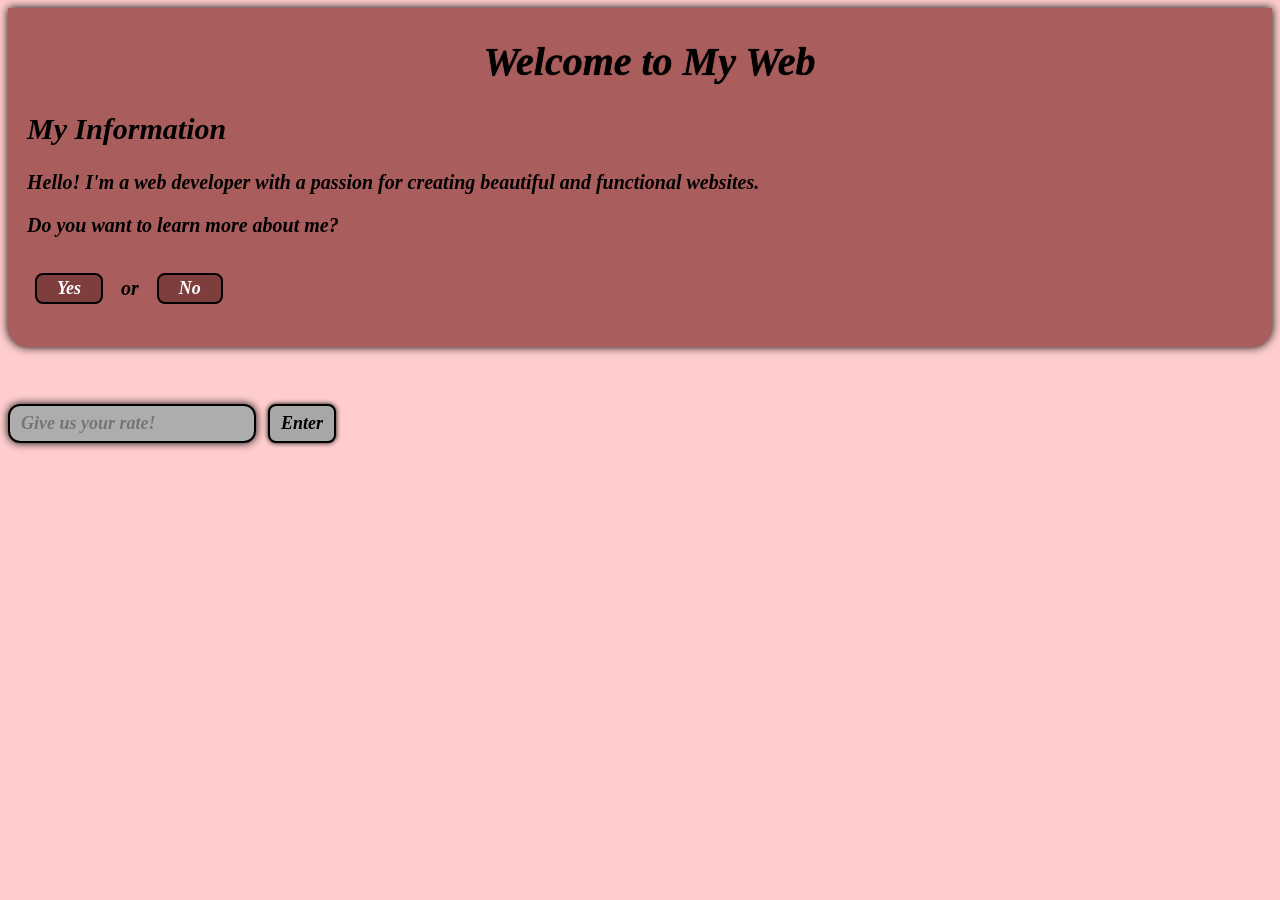
<file: index.html>
<!DOCTYPE html>
<html>
    <head>
        <title>My Web</title>
        <link rel="stylesheet" href="style.css">
    </head>

    <body>
        <div id="hero">

        <h1>Welcome to My Web</h1>
        
        <h2>My Information</h2>
        
        <p>Hello! I'm a web developer with a passion for creating beautiful and functional websites.</p>
        
        <p id="message">Do you want to learn more about me?</p>
        
        <section id="button">
        <button type="button" id="yesButton">Yes</button>
        <p>or</p>
        <button type="button" id="noButton">No</button>
        </section>
        </div>

        <div id="hero2">

        <section id="imageSection">
        <img src="١٦٠٦٢٠١١٢٨٧.jpg" alt="My Image" id="kid">
        <p>My image when I was a kid.</p>
        <a href="https://www.google.com/"><button type="button" id="showImageButton1">Show Image</button></a>
        </section>

        <section id="imageSection2">
        <img src="OIP.jpg" alt="My Image" id="coding">
        <p>image of programming</p>
        <a href="https://www.google.com/"><button type="button" id="showImageButton2">Show Image</button></a>
        </section>

        <section id="imageSection3">
        <img src="studing.jpg" alt="My Image" id="styding">
        <p>image of studying</p>
        <a href="https://www.google.com/"><button type="button" id="showImageButton3">Show Image</button></a>
        </section>

        </div>
        
        <label>
            <input type="text" id="textbox" placeholder="Give us your rate!">
            <button type="button" id="btn">Enter</button>
        </label>
        
        <p id="mas"></p>

        <script src="script.js"></script>
    </body>
</html>
</file>
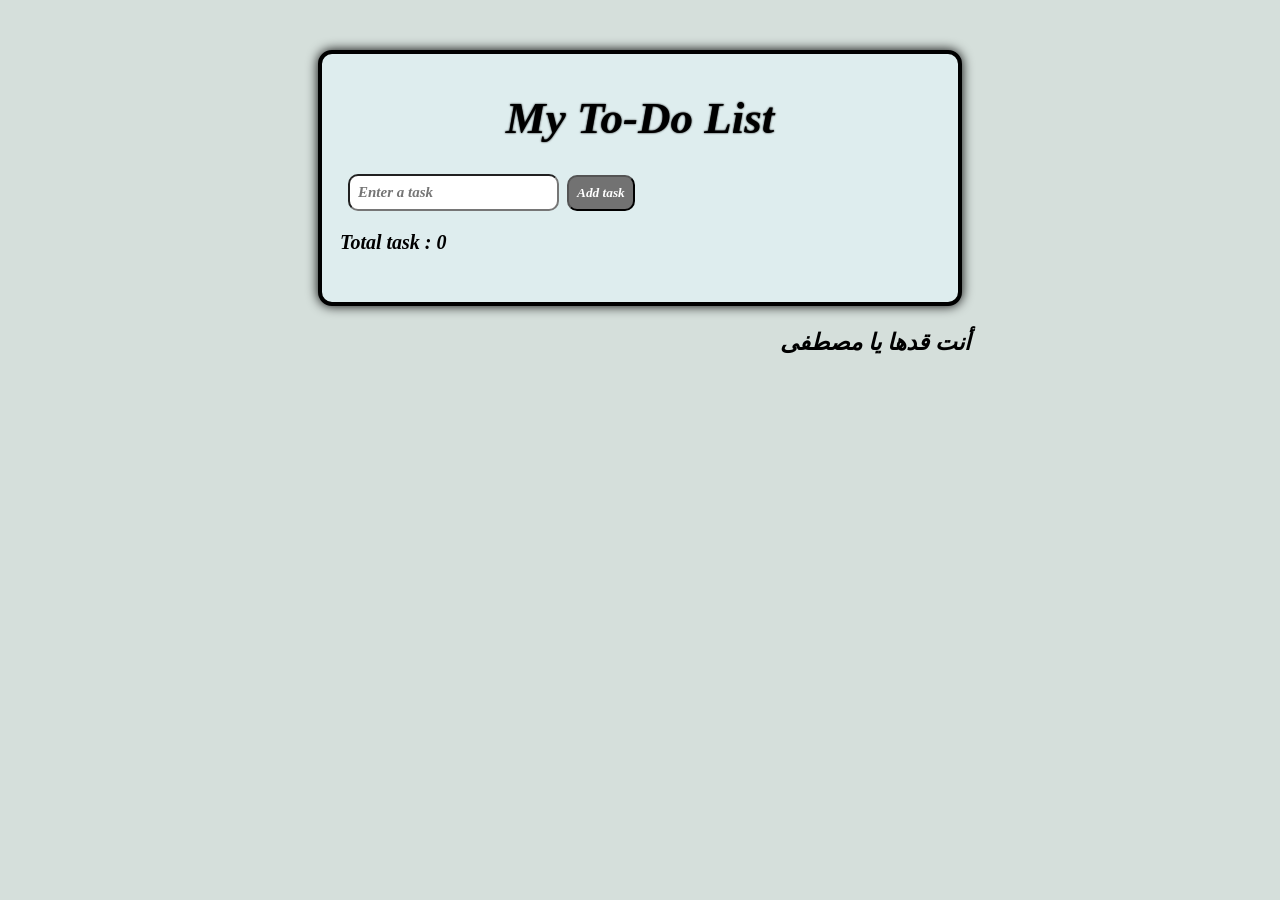
<file: New folder/index.html>
<!DOCTYPE html>
<html>
    <head>
        <title>To-Do List</title>
        <link rel="stylesheet" href="style.css">
    </head>
    
    <body>
        <div class="app">
        
         <h1 id="title">My To-Do List</h1>
        
         <input type="text" id="taskinput" placeholder="Enter a task">
        
         <button type="button" id="addbtn">Add task</button>
        
         <p id="message"></p>
        
         <p>Total task : <span id="taskcount">0</span></p>
        
         <ul id="tasklist"></ul>
        
        </div>
        <p class="hero">أنت قدها يا مصطفى</p>
        <script src="script.js"></script>
    </body>
</html>
</file>
<file: style.css>
body {
    background-color: #ffcdcd;
    font-family:'Times New Roman', Times, serif;
    font-weight: bold;
    font-style: oblique;
    
}
h1 {
    text-align: center;
    font-size: 40px;
    margin-top: 25px;
    text-shadow: 0px 0px 1px;
}
h2 {
    font-size: 30px;
}
p {
    font-size: 20px;
}
#hero {
    background-color: rgb(170, 93, 93);
    padding-bottom: 27px;
    padding-top: 5px;
    padding-left: 19px;
    border-bottom-right-radius: 20px;
    border-bottom-left-radius: 20px;
    margin-bottom: 30px;
    box-shadow: 0px 0px 10px;
}
#hero button {
    padding: 3px 20px;
    margin: 8px 8px;
    font-size: large;
    font-weight: bold;
    font-style: oblique;
    font-family: 'Times New Roman', Times, serif;
    background-color: rgb(126, 62, 62);
    color: white;
    border: 2px solid;
    border-color: black;
    border-radius: 8px;
    box-shadow: none;
}
#button {
    display: flex;
    gap: 10px;
    align-items: center;
    flex-wrap: wrap;
}
button {
    padding: 7px 11px;
    margin: 8px 8px;
    font-size: large;
    font-weight: bold;
    font-style: oblique;
    font-family: 'Times New Roman', Times, serif;
    background-color: rgb(167, 167, 167);
    color: rgb(0, 0, 0);
    border: 2px solid;
    border-color: black;
    border-radius: 8px;
    box-shadow: 0px 0px 5px;
}
img {
    width: 200px;
    border: 2px solid;
    border-radius: 12px;
    box-shadow: 0px 0px 5px;
}
#hero2 {
    display: flex;
    gap: 80px;
    transition: opacity 400ms ease, transform 400ms ease, max-height 400ms ease;
    opacity: 0;
    transform: translateY(-15px);
    max-height: 0;
    overflow: hidden;
    pointer-events: none;
}

.visible {
    opacity: 1 !important;
    transform: translateY(0) !important;
    max-height: 1000px !important;
    pointer-events: auto !important;
}
#imageSection , #imageSection2 , #imageSection3 {
    background-color: rgb(170, 93, 93);
    width: 205px;
    padding: 8px 8px;
    margin-right: 25px;
    border-radius: 16px;
    box-shadow: 0px 0px 8px;
    margin-left: 80px;
}
#imageSection:hover , #imageSection2:hover , #imageSection3:hover {
    background-color: rgb(143, 79, 79);
    box-shadow: 0px 0px 8px;
}
#hero button:hover {
    background-color: rgb(104, 51, 51);
}
#hero button:focus {
    background-color: rgb(78, 38, 38);
    transition: 2s;
}
button:hover {
    background-color: rgb(141, 141, 141);
}
button:focus {
    background-color: rgb(119, 119, 119);
    transition: 2s;
}
#hero:hover {
    background-color: rgb(163, 91, 91);
}
input {
    padding: 7px 11px;
    font-size: large;
    font-weight: bold;
    font-family: 'Times New Roman', Times, serif;
    font-style: oblique;
    border-radius: 12px;
    background-color: rgb(173, 173, 173);
    box-shadow: 0px 0px 8px;
    border: 2px solid;
    margin-top: 27px;
}
input:focus {
    background-color: rgb(165, 165, 165);
}
</file>
<file: New folder/style.css>
body {
    background-color: rgb(213, 223, 219);
    font-family: 'Times New Roman', Times, serif;
    font-style: oblique;
    font-weight: bold;
}
h1 {
    font-size: 45px;
    text-align: center;
    text-shadow: 0px 0px 2px;
}
p, ul {
    font-size: 20px;
    
}
input {
    font-weight: bolder;
    font-family: 'Times New Roman', Times, serif;
    font-style: oblique;
    font-size: 15px;
    padding: 8px 8px;
    border-width: 2px;
    border-radius: 10px;
    margin-left: 8px;
    margin-right: 4px;
}
ul {
    display: flex;
    flex-direction: column;
    gap: 12px;
}
button {
    color: rgb(255, 255, 255);
    font-weight: bold;
    font-style: oblique;
    font-family: 'Times New Roman', Times, serif;
    padding: 8px 8px;
    border-width: 2px;
    border-radius: 10px;
    background-color: rgb(114, 114, 114);
}
button:hover {
    background-color: rgb(87, 87, 87);
    box-shadow: 0px 0px 10px;
    transition: 1.5;
}
input:focus {
    background-color: rgb(228, 228, 228);
    box-shadow: 0px 0px 2px;
}
.app {
    background-color: rgb(222, 237, 238);
    margin-left: auto;
    margin-right: auto;
    margin-top: 50px;
    padding: 8px 18px;
    width: 600px;
    border-radius: 14px;
    border: 4px solid;
    box-shadow: 0px 0px 12px;
}
.hero{
    font-size: 23px;
    text-align: center;
    margin-left: 470px;
}
</file>
